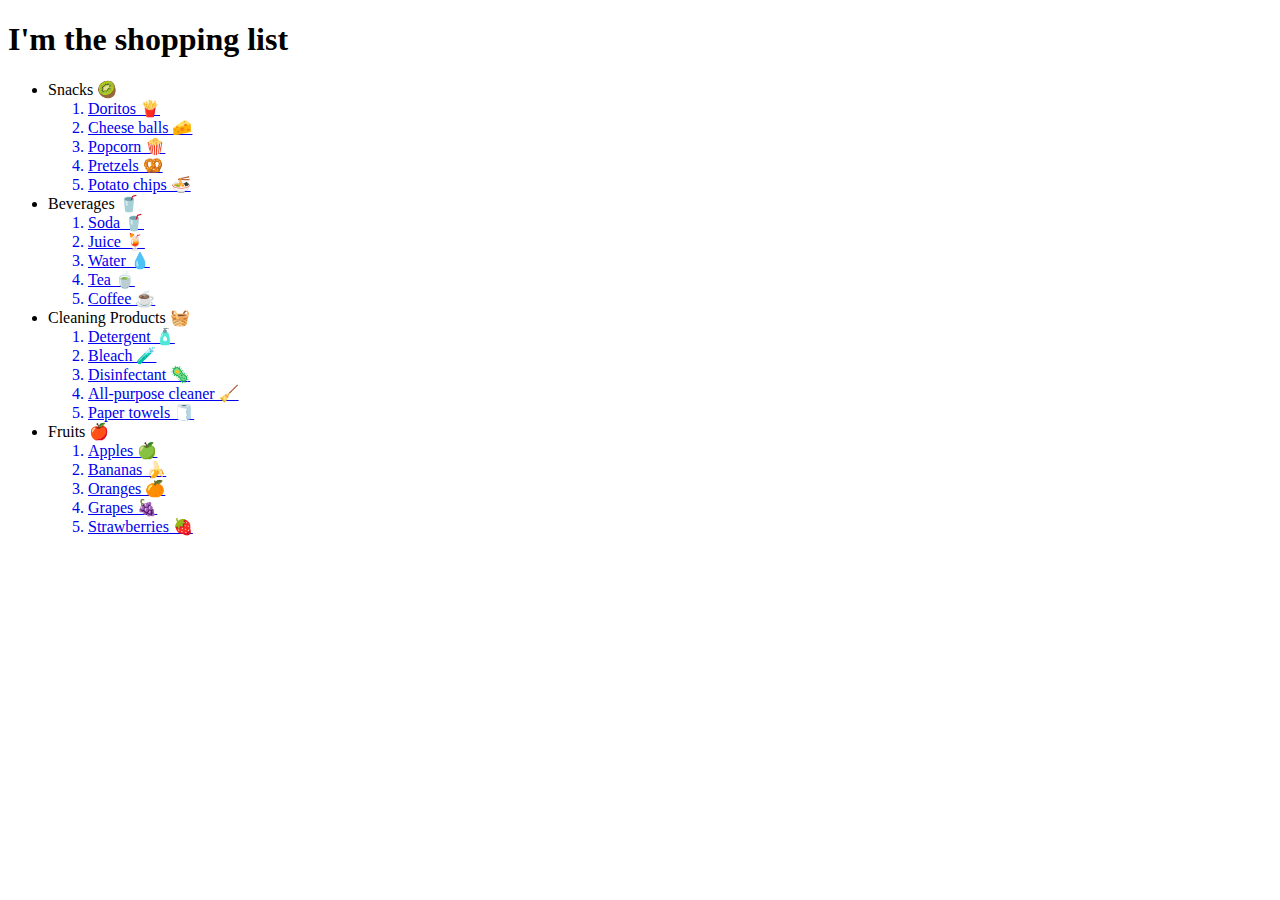
<file: htmlcourse/reto1/index.html>
<!DOCTYPE html>
<!DOCTYPE html>
<html lang="en">
<head>
    <meta charset="UTF-8">
    <meta name="viewport" content="width=device-width, initial-scale=1.0">
    <title>Shopping List</title>
    <link rel="stylesheet" href="styles.css">
</head>
<body>
    <h1>I'm the shopping list</h1>
    <ul>
        <li>Snacks &#x1F95D;</li>
        <ol>
            <a href="https://www.google.com/search?q=Doritos"><li>Doritos &#x1F35F;</li></a>
            <a href="https://www.google.com/search?q=Cheese+balls"><li>Cheese balls &#x1F9C0;</li></a>
            <a href="https://www.google.com/search?q=Popcorn"><li>Popcorn &#x1F37F;</li></a>
            <a href="https://www.google.com/search?q=Pretzels"><li>Pretzels &#x1F968;</li></a>
            <a href="https://www.google.com/search?q=Potato+chips"><li>Potato chips &#x1F35C;</li></a>
        </ol>
        <li>Beverages &#x1F964;</li>
        <ol>
            <a href="https://www.google.com/search?q=Soda"><li>Soda &#x1F964;</li></a>
            <a href="https://www.google.com/search?q=Juice"><li>Juice &#x1F379;</li></a>
            <a href="https://www.google.com/search?q=Water"><li>Water &#x1F4A7;</li></a>
            <a href="https://www.google.com/search?q=Tea"><li>Tea &#x1F375;</li></a>
            <a href="https://www.google.com/search?q=Coffee"><li>Coffee &#x2615;</li></a>
        </ol>
        <li>Cleaning Products &#x1F9FA;</li>
        <ol>
            <a href="https://www.google.com/search?q=Detergent"><li>Detergent &#x1F9F4;</li></a>
            <a href="https://www.google.com/search?q=Bleach"><li>Bleach &#x1F9EA;</li></a>
            <a href="https://www.google.com/search?q=Disinfectant"><li>Disinfectant &#x1F9A0;</li></a>
            <a href="https://www.google.com/search?q=All-purpose+cleaner"><li>All-purpose cleaner &#x1F9F9;</li></a>
            <a href="https://www.google.com/search?q=Paper+towels"><li>Paper towels &#x1F9FB;</li></a>
        </ol>
        <li>Fruits &#x1F34E;</li>
        <ol>
            <a href="https://www.google.com/search?q=Apples"><li>Apples &#x1F34F;</li></a>
            <a href="https://www.google.com/search?q=Bananas"><li>Bananas &#x1F34C;</li></a>
            <a href="https://www.google.com/search?q=Oranges"><li>Oranges &#x1F34A;</li></a>
            <a href="https://www.google.com/search?q=Grapes"><li>Grapes &#x1F347;</li></a>
            <a href="https://www.google.com/search?q=Strawberries"><li>Strawberries &#x1F353;</li></a>
        </ol>
    </ul>
    
    
</body>
</html>
</file>
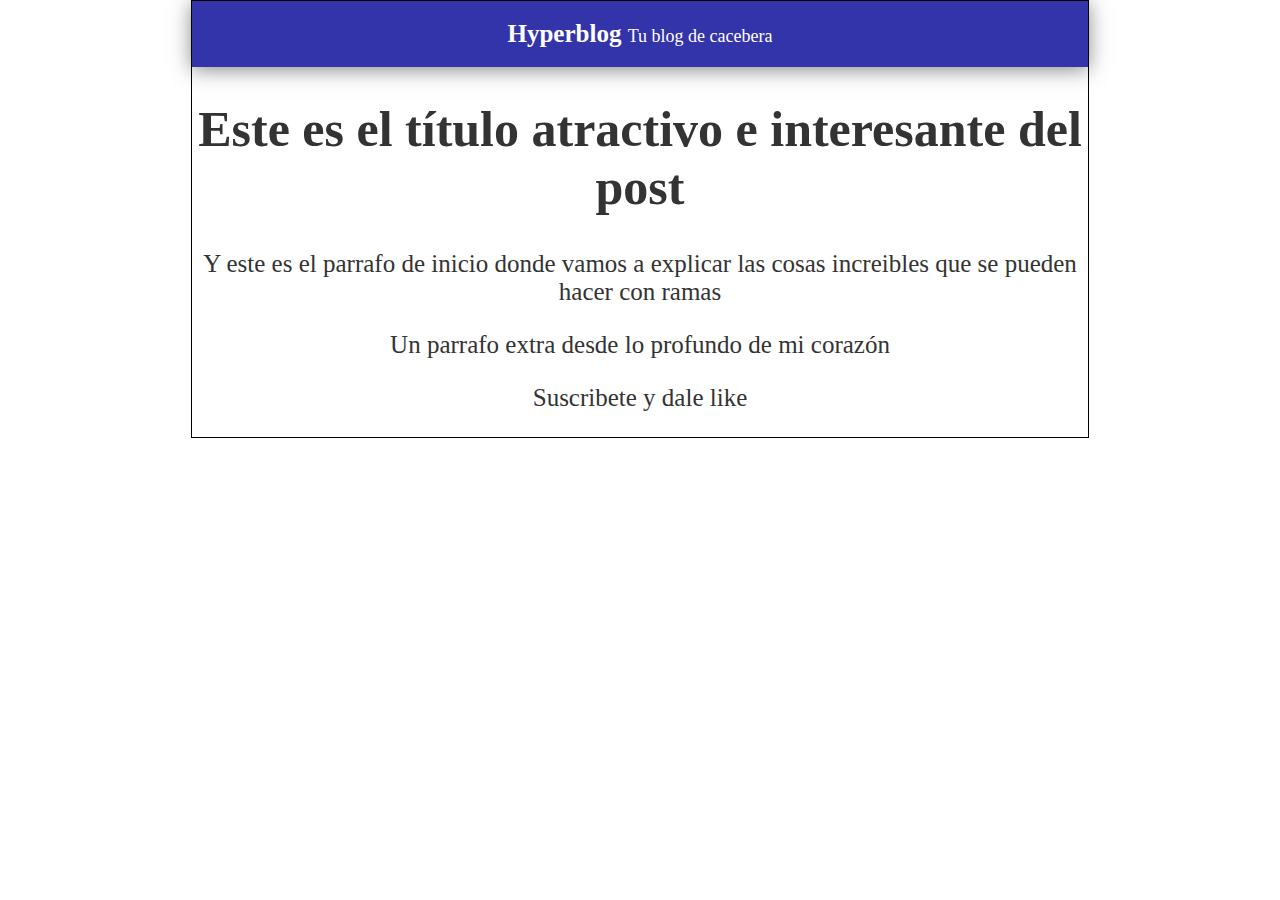
<file: blogpost.html>
<html>
    <head>
            <title> HyperBlog
            </title> 
            <link rel="stylesheet" href="css/estilos.css">
    </head>
    <body>
        <div id="container">
            <div id="cabecera">
                Hyperblog
                <span id="tagline">Tu blog de cacebera</span>
            </div>
            <div id="post">
                <h1>Este es el título atractivo e interesante del post</h1>
                <p>Y este es el parrafo de inicio donde vamos a explicar las cosas 
                    increibles que se pueden hacer con ramas</p>
                <p>Un parrafo extra desde lo profundo de mi corazón</p>  
                <p>Suscribete y dale like</p> 
            </div>
        </div>
    </body>
</html>
</file>
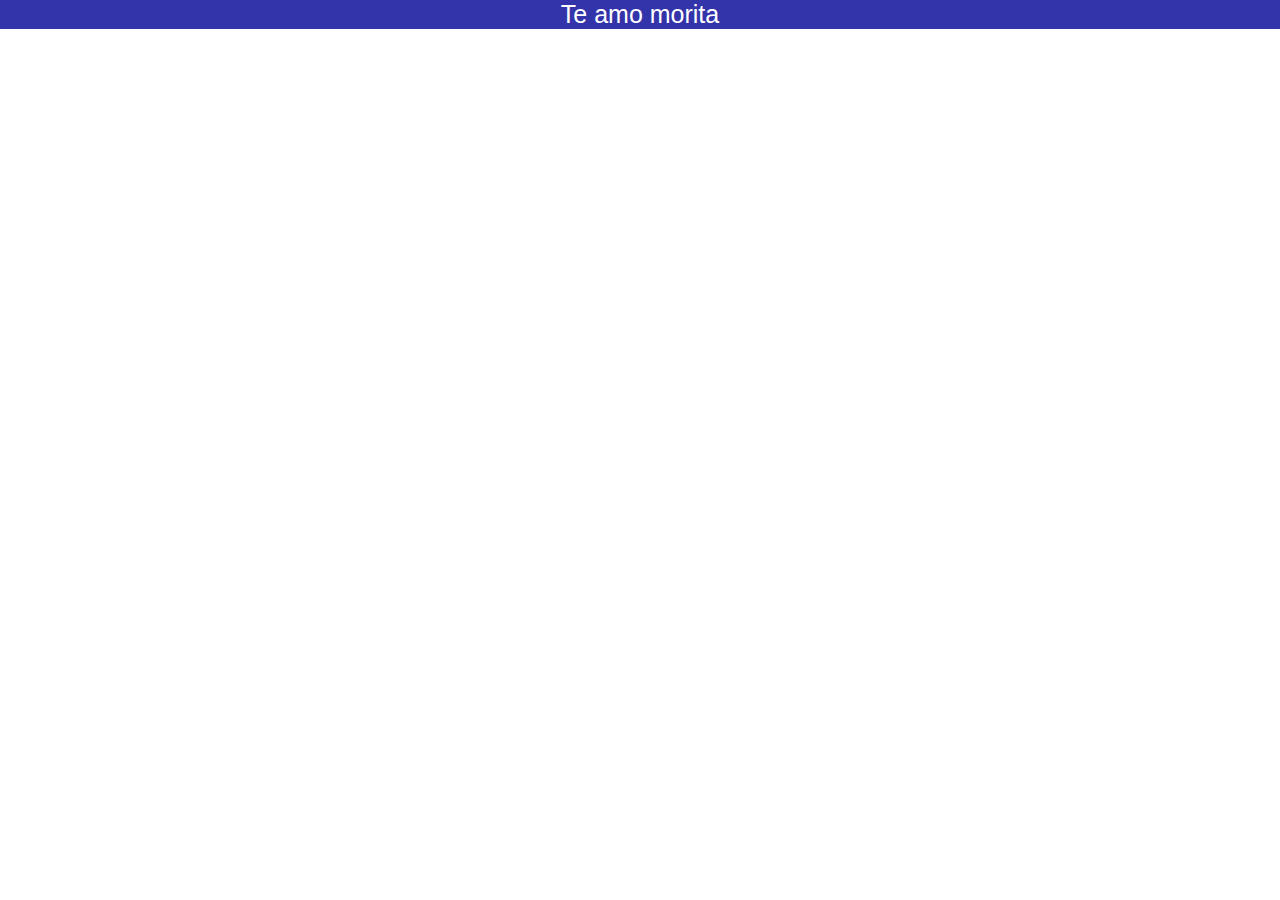
<file: fun/ola.html>
<!DOCTYPE html>
<!DOCTYPE html>
<html lang="en">
<head>
    <meta charset="UTF-8">
    <meta name="viewport" content="width=device-width, initial-scale=1.0">
    <title>She will be loved</title>
    <link rel="stylesheet" href="./css/style.css">
</head>
    <body>
        <div id="content">
            Te amo morita
        </div>
        
    </body>
</html>
</file>
<file: htmlcourse/reto1/styles.css>
body
{
    color: black;
}
</file>
<file: css/estilos.css>
body
{
    color: #333;
    text-align: center;
    font-family: "Roboto";
    font-size: 16px;
    margin: 0;
    padding: 0;
}
#cabecera
{
    background: #33A;
    box-shadow: 0px 2px 20px 0px rgba(0, 0, 0, 0.5);
    color: white;
    font-weight: bold;
    margin: 0;
    padding: 0.5cm;
}

#cabecera #tagline
{
    padding: lem 0 0 0;
    font-weight: normal;
    font-size: 18px;
}

#container
{
    width: 70%;
    padding: lem;
    text-align: center;
    border: 1px solid #000;
    margin: 0 auto;
}

#container
{
    font-size: 25px;
}
</file>
<file: fun/css/style.css>
body
{
    color: white;
    text-align: center;
    font-family: "Arial";
    font-size: 25px;
    margin: auto;
    padding: auto;
}

#content
{
    background: #33A;
    
}
</file>
